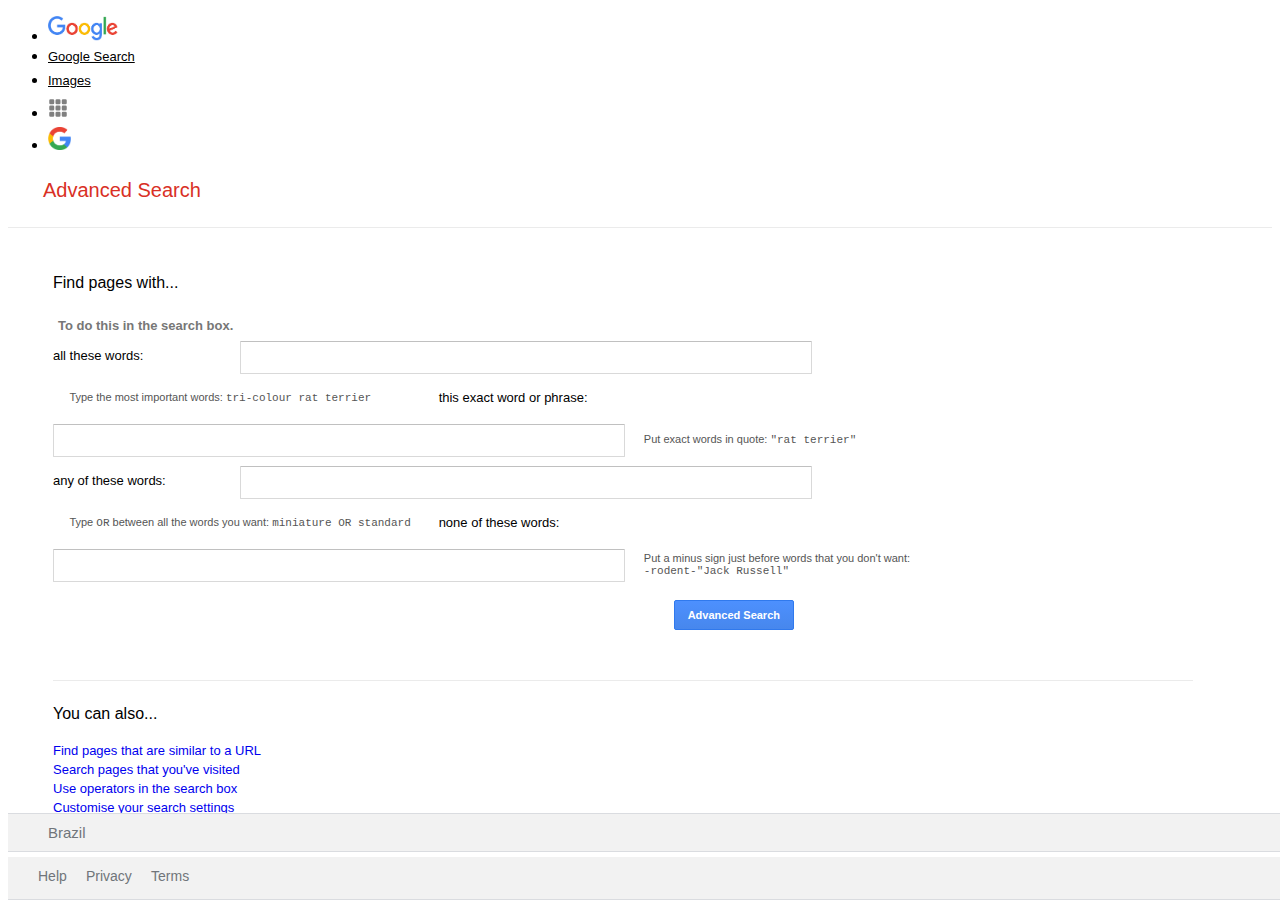
<file: advanced.html>
<!DOCTYPE html>
<html lang="en">
    <head>
        <meta content="width=device-width, initial-scale=1" name="viewport">
        <title>Advanced Search</title>
        <link href="https://cdn.jsdelivr.net/npm/bootstrap@5.2.0/dist/css/bootstrap.min.css" rel="stylesheet" integrity="sha384-gH2yIJqKdNHPEq0n4Mqa/HGKIhSkIHeL5AyhkYV8i59U5AR6csBvApHHNl/vI1Bx" crossorigin="anonymous">
        <link href="google.css" rel="stylesheet">
    </head>
    <body>
        <div class="container-fluid">
            <ul class="m-3 nav">
                <li class="nav-item">
                    <a href="index.html">
                        <img src="google.png" alt="google's logo" id="nav-logo">
                    </a>
                </li>
                <li class="ms-auto nav-item">
                    <a class="nav-link f-13" href="index.html">Google Search</a>
                </li>
                <li class="nav-item">
                    <a class="nav-link f-13" href="images.html">Images</a>
                </li>
                <li class="nav-item">
                    <svg xmlns="http://www.w3.org/2000/svg" width="20" height="20" fill="gray" class="bi bi-grid-4x4-gap-fill" viewBox="0 0 16 16">
                        <path d="M1 2a1 1 0 0 1 1-1h2a1 1 0 0 1 1 1v2a1 1 0 0 1-1 1H2a1 1 0 0 1-1-1V2zm5 0a1 1 0 0 1 1-1h2a1 1 0 0 1 1 1v2a1 1 0 0 1-1 1H7a1 1 0 0 1-1-1V2zm5 0a1 1 0 0 1 1-1h2a1 1 0 0 1 1 1v2a1 1 0 0 1-1 1h-2a1 1 0 0 1-1-1V2zM1 7a1 1 0 0 1 1-1h2a1 1 0 0 1 1 1v2a1 1 0 0 1-1 1H2a1 1 0 0 1-1-1V7zm5 0a1 1 0 0 1 1-1h2a1 1 0 0 1 1 1v2a1 1 0 0 1-1 1H7a1 1 0 0 1-1-1V7zm5 0a1 1 0 0 1 1-1h2a1 1 0 0 1 1 1v2a1 1 0 0 1-1 1h-2a1 1 0 0 1-1-1V7zM1 12a1 1 0 0 1 1-1h2a1 1 0 0 1 1 1v2a1 1 0 0 1-1 1H2a1 1 0 0 1-1-1v-2zm5 0a1 1 0 0 1 1-1h2a1 1 0 0 1 1 1v2a1 1 0 0 1-1 1H7a1 1 0 0 1-1-1v-2zm5 0a1 1 0 0 1 1-1h2a1 1 0 0 1 1 1v2a1 1 0 0 1-1 1h-2a1 1 0 0 1-1-1v-2z"/>
                    </svg>
                </li>
                <li class="nav-item">
                    <img src="Gedogoogle.png" alt="google's g" id="Gdogoogle">
                </li>
            </ul>
        </div>
            <div class="subtitle">
                <label>Advanced Search</label>
            </div>
            <div class="line"></div>
            <div class="formarea">
                <div class="table">
                <div class="leftcellspace"><div class="leftcell">Find pages with...</div></div>
                <div class="middlecellspace"></div>
                <div class="rightcellspace"><div class="rightcell">To do this in the search box.</div></div>
                </div>
            <form action="https://www.google.com/search">
                <div class="table-notb">
                    <div class="leftcellspace"><div class="leftcell font">
                        all these words:
                    </div></div>
                    <div class=middlecellspace><div class="middlecell">
                        <input type="text" name="as_q" class="textinput">
                    </div></div>
                    <div class="rightcellspot"><div class="rightcell">
                        Type the most important words: 
                        <span class="example">tri-colour rat terrier</span>
                    </div></div>
                    <div class="leftcellspace"><div class="leftcell font">
                        this exact word or phrase:
                    </div></div>
                    <div class="middlecellspace"><div class="middlecell">
                        <input type="text" name="as_epq" class="textinput">
                    </div></div>
                    <div class="rightcellspot"><div class="rightcell">
                        Put exact words in quote: 
                        <span class="example">"rat terrier"</span>
                    </div></div>
                    <div class="leftcellspace"><div class="leftcell font">
                    any of these words:
                    </div></div>
                    <div class="middlecellspace"><div class="middlecell">
                    <input type="text" name="as_oq" class="textinput">
                    </div></div>
                    <div class="rightcellspot"><div class="rightcell">
                        Type
                        <span class="example">OR</span>
                        between all the words you want:
                        <span class="example">miniature OR standard</span>
                    </div></div>
                    <div class="leftcellspace"><div class="leftcell font">
                        none of these words:
                    </div></div>
                    <div class="middlecellspace"><div class="middlecell">
                    <input type="text" name="as_eq" class="textinput">
                    </div></div>
                    <div class="rightcellspot"><div class="rightcell">
                        Put a minus sign just before words that you don't want:
                        <span class="example">-rodent-"Jack Russell"</span>
                    </div></div>
                    <div class="leftcellspace"></div>
                    <div class="middlecellspace">
                    <input type="submit" value="Advanced Search" class="submitbtn">
                    </div>
                    </div></div>
            </form>
            <div class="formarea">
                <div class="line m-18 hide"></div>
                <div class="leftcellspace">
                    <div class="leftcell hide">
                        You can also...
                    </div>
                </div>
                <div class="divlink hide">
                    <a href="https://support.google.com/websearch?p=adv_pages_similar&hl=en" class="advlink">Find pages that are similar to a URL</a>
                </div>
                <div class="divlink hide">
                    <a href="https://support.google.com/websearch?p=adv_pages_visited&hl=en" class="advlink">Search pages that you've visited</a>
                </div>
                <div class="divlink hide">
                    <a href="https://support.google.com/websearch?p=adv_operators&hl=en" class="advlink">Use operators in the search box</a>
                </div>
                <div class="divlink hide">
                    <a href="https://www.google.com/preferences?hl=en-BR" class="advlink">Customise your search settings</a>
                </div>
            </div>
        <div class="footer" id="semi-footer-ad">
            Brazil
        </div>
        <footer>
            <div class="footer">
                <a href="https://support.google.com/websearch/?p=ws_results_help&hl=en-BR&fg=1">Help</a>
                <a href="https://policies.google.com/privacy?hl=en-BR&fg=1">Privacy</a>
                <a href="https://policies.google.com/terms?hl=en-BR&fg=1">Terms</a>
            </div>
        </footer>
    </body>
</html>
</file>
<file: google.css>
body {
    font-family: arial, sans-serif;
}

.nav-link {
    color: black;
    font-size: 0.95em;
    margin-top: -5px;
}

.nav-link:hover {
    color: black;
    text-decoration: underline;
}

svg {
    margin-right: 10px;
    margin-top: 5px;
}

#Gdogoogle {
    width: 23px;
    margin-top: 5px;
}

#nav-logo {
    width: 70px;
    height: 25px;
}

@media (max-width: 450px) {
    .nav {
        justify-content: center;
        flex-wrap: nowrap;
    }
}

div {
    display: block;
}

.footer {
    color: #70757a;
    border-bottom: 1px solid #dadce0;
    background: #F2F2F2;
    font-size: 15px;
    padding-top: 10px;
    padding-bottom: 15px;
    padding-left: 30px;
    padding-right: 30px;
    position: fixed;
    bottom: 0;
    width: 100%;
}

#semi-footer {
    position: fixed;
    bottom: 48.5px;
}


#semi-footer-ad {
    position: fixed;
    bottom: 48.5px;
    border-top: 1px solid #dadce0;
    padding-top: 10px;
    padding-bottom: 10px;
    padding-left: 40px;
}


footer a {
    color: #70757a;
    text-decoration: none;
    white-space: nowrap;
    font-size: 14px;
    padding-right: 15px;
}

footer a:hover {
    color: #70757a;
    text-decoration: underline;
}

.right-footer {
    display: inline;
    float: right;
}



.logospot img {
    height: 92px;
    aspect-ratio: auto 272 / 92;
}


.textimage {
    position: absolute;
    font-size: 16px/16px;
    font-family: arial;
    margin-left: 215px;
    color: #4285f4;
}

.logospot {
    display: flex;
    flex-direction: row;
    /* width: 100vh; */
    height: 29vh;
    align-items: flex-end;
    justify-content: center;
    margin: auto auto;
}

.searchbar {
    max-width: 483px;
    min-width: 259px;
    flex-grow: 1;
    flex-shrink: 1;
    background-color: transparent;
    margin: 0;
    padding: 0;
    font-size: 16px;
    height: 34px;
    margin-top: -3px;
    border: none;
}

.searchbar:focus, .searchbar:hover {
    outline: none;
}

.microphone {
    height: 20px;
    position: relative;
    margin-top: -5px;
    margin-left: 15px;
}

.mglass {
    height: 20px;
    position: relative;
    margin-top: -5px;
    margin-left: -15px;
}

.bar {
    display: flex;
    flex-grow: 1;
    flex-shrink: 1;
    margin: 25px auto 0 auto;
    padding: 5px 8px 0 14px;
    max-width: 583px;
    min-width: 358px;
    height: 44px;
    justify-content: center;
    align-items: center;
    border: solid 1px #20212425;
    border-radius: 25px;
}

.bar:hover, .bar:focus {
    box-shadow: 0 1px 6px #20212447;
}

.searchbtn {
    display: flex;
    justify-content: center;
    align-items: center;
    padding-top: 18px;
}

.f-13 {
    font-size: 13px;
    line-height: 24px;
    vertical-align: middle;
}

.button {
    margin: 11px 4px;
    border-radius: 4px;
    padding: 0 16px;
    font-size: 14px;
    line-height: 27px;
    height: 36px;
    min-width: 56px;
    font-family: arial;
    text-align: center;
    border: 1px solid #f8f9fa;
    background-color: transparent;
}

.button:hover {
    border: 1px solid #70757a40;
}

.button:active {
    border: 1px solid #4285f4;
}

.subtitle {
    width: 100%;
    margin: 25px 35px;
    height: 23px;
}

.subtitle label {
    font-size: 20px;
    font-family: arial;
    color: #d93025;
}

.line {
    display: block;
    border-bottom: 1px solid #ebebeb;
}

.formarea {
    margin: 40px 2% 0 45px;
    max-width: 1140px;
    min-width: 200px;
    width: 96%;
}

.leftcellspace {
    display: inline-block;
    min-width: 167px;
    width: 16%;
    min-height: 42px;
    vertical-align: middle;
}

.leftcell {
    height: 30px;
    display: table-cell;
    vertical-align: middle;
}

.middlecellspace {
    display: inline-block;
    min-width: 167px;
    min-height: 41px;
    vertical-align: middle;
    width: 50%;
}

.middlecell {
    padding-right: 16px;
}

.rightcellspace {
    display: inline-block;
    width: 33%;
    font-size: 13px;
    font-weight: 700;
    color: #777;
    padding-left: 5px;
    vertical-align: middle;
}

.rightcellspot {
    display: inline-block;
    width: 32%;
    font-size: 11px;
    color: #555;
    padding-left: 5px;
    vertical-align: middle;
    min-width: 160px;
    margin: 0 0 8px 1%;
    min-height: 33px;
}

.rightcell {
    height: 30px;
    display: table-cell;
    vertical-align: middle;
}

.table-notb {
    width: 100%;
    clear: both;
}

.textinput {
    width: 100%;
    text-align: left;
    padding: 0;
    border-radius: 1px;
    border: 1px solid #d9d9d9;
    border-top: 1px solid #c0c0c0;
    height: 29px;
    padding: 1px 8px;
}

.textinput:focus {
    border: 1px solid #4285f4;
    outline: none;
    box-shadow: inset 1px 1px 2px #70757a;
}

.font {
    font-size: 13px;
}

.example {
    font-family: monospace;
    white-space: pre;
}

.m-18 {
    margin: 18px 0;
}

.submitbtn {
    float: right;
    line-height: 100%;
    height: 30px;
    min-width: 120px;
    box-shadow: none;
    color: #ffffff;
    border: 1px solid #3079ed;
    background-color: #3079ed;
    background-image: -webkit-linear-gradient(top, #4d90fe, #4787ed);
    border-radius: 2px;
    margin: 10px 0;
    font-size: 11px;
    font-weight: bold;
    text-align: center;
    margin-right: 16px;
}

.submitbtn:hover {
    background-color: #357ae8;
    background-image: -webkit-linear-gradient(top, #4d90fe, #357ae8);
}

.submitbtn:active {
    box-shadow: inset 0 1px 2px rgba(0, 0, 0, 30%);
    background: #357ae8;
    border: 1px solid #2f5bb7;
}

.submitbtn:focus {
    box-shadow: inset 0 0 0 1px #ffffff;
}

.advlink {
    color: #0000EE;
    font-size: 13px;
    text-decoration: none;
}

.advlink:hover {
    text-decoration: underline;
}

.advlink:visited {
    color: #12c;
}

.divlink {
    line-height: 18px;
}

@media (max-width: 1080px) {
    
    .rightcell {
        display: none;
    }

    .rightcellspace {
        display: auto;
    }

    .rightcellspot {
        display: none;
    }
    
    .middlecellspace {
        width: 60%;
    }

    .leftcellspace {
        width: 20%;
    }
}

@media (max-width: 450px) {

    .middlecellspace {
        width: 30%;
        flex-shrink: 0;
    }

    .leftcellspace {
        width: 10%;
    }
}

@media (max-height: 699px) {

    .hide {
        display: none;
    }
}
</file>
